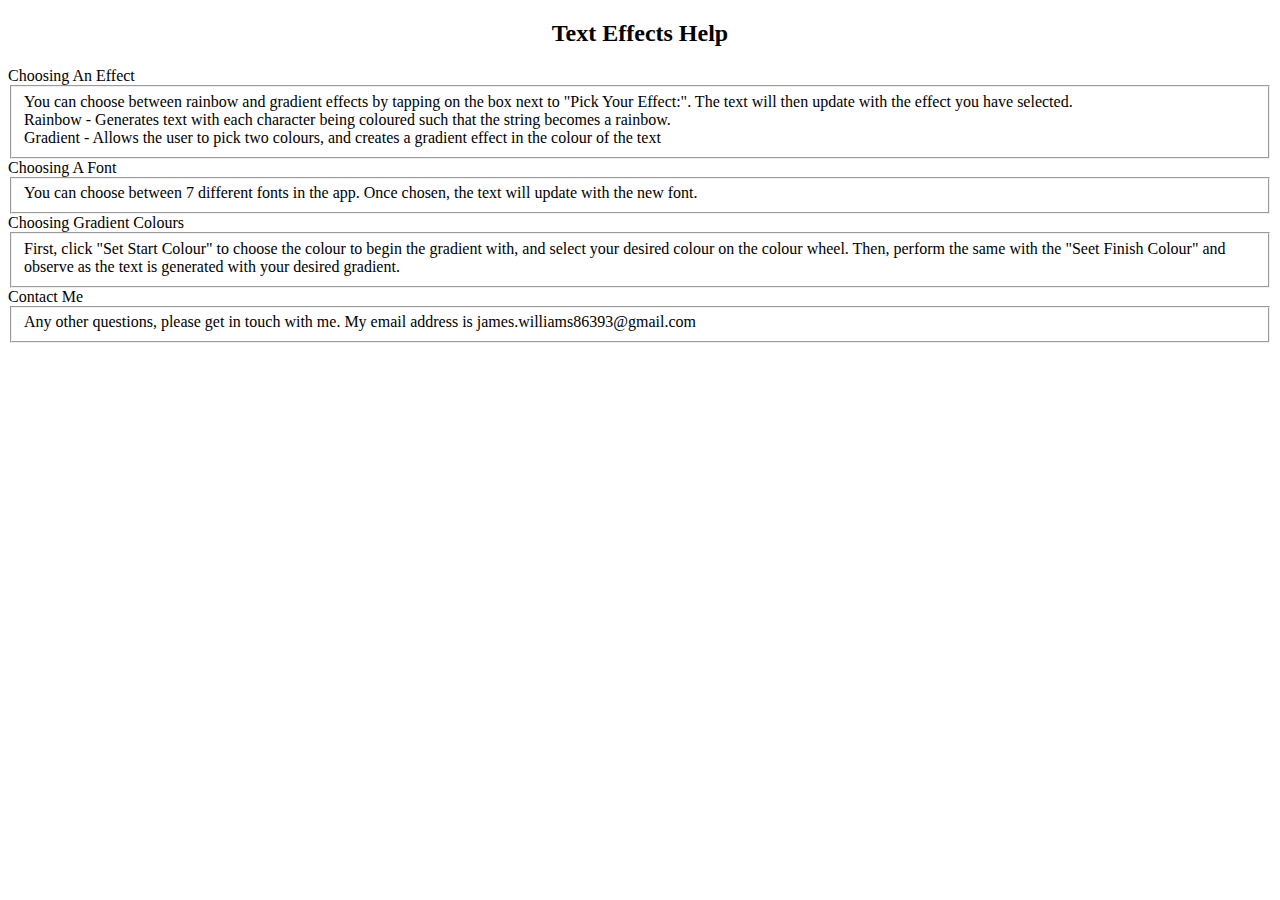
<file: snap/index.html>
<html> 
 
<head> 
<title>Text Effects Help</title> 

	<link rel="stylesheet" type="text/css" href="http://mysmallrobot.com/menes.css"/>
	<link rel="stylesheet" type="text/css" href="http://cydia.saurik.com/menes/style.css"/>
	<meta name="viewport" content="width=device-width, minimum-scale=1.0, maximum-scale=1.0, user-scalable=no"/>
	<meta name="format-detection" content="telephone=no" /> 

</head> 

<style type="text/css">
h1 {text-align:center}
h2 {text-align:center}
h3 {text-align:center}
</style>

<body class="pinstripe">
<panel> 

	
	<h1 style="clear:left; margin:20px; font-size:24px;">Text Effects Help</h1>

	<label style="clear:left">Choosing An Effect</label>
	<fieldset> 
	
	<div>
		You can choose between rainbow and gradient effects by tapping on the box next to "Pick Your Effect:". The text will then update with the effect you have selected.
	</div>

	<div>Rainbow - Generates text with each character being coloured such that the string becomes a rainbow.</div>
	<div>Gradient - Allows the user to pick two colours, and creates a gradient effect in the colour of the text</div>

	</fieldset>
	
	<label style="clear:left">Choosing A Font</label>
	<fieldset> 
	<div>
		You can choose between 7 different fonts in the app. Once chosen, the text will update with the new font.
	</div>
	</fieldset>

	<label style="clear:left">Choosing Gradient Colours</label>
	<fieldset> 
	<div>
		First, click "Set Start Colour" to choose the colour to begin the gradient with, and select your desired colour on the colour wheel. Then, perform the same with the "Seet Finish Colour" and observe as the text is generated with your desired gradient.
	</div>
	</fieldset>

	<label style="clear:left">Contact Me</label>
	<fieldset> 
	<div>
		Any other questions, please get in touch with me. My email address is james.williams86393@gmail.com
	</div>
	</fieldset>

</panel> 
</body> 
 
</html>
</file>
